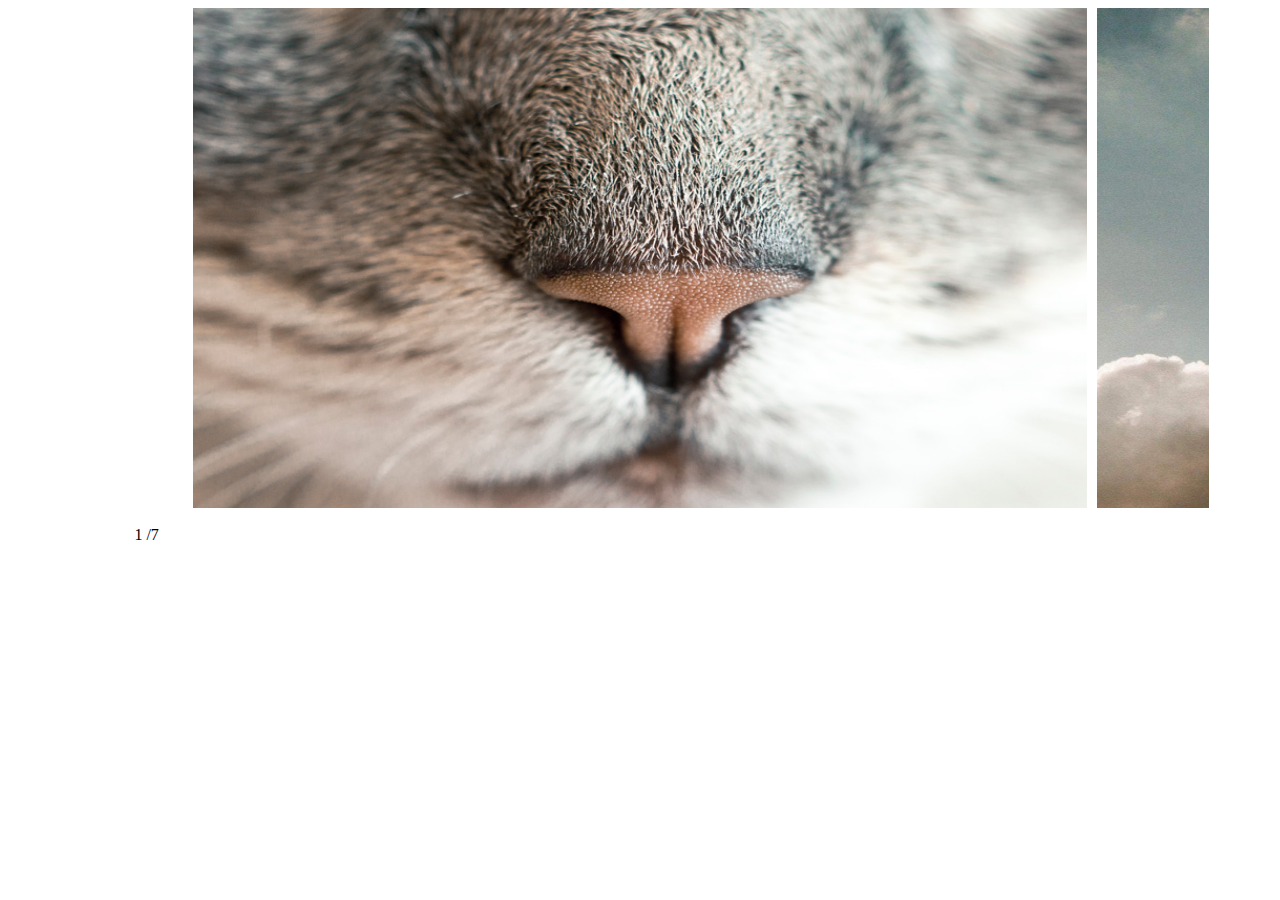
<file: First_Method_Brute/index.html>
<!DOCTYPE html>
<html lang="en">

<head>
    <meta charset="UTF-8">
    <meta http-equiv="X-UA-Compatible" content="IE=edge">
    <meta name="viewport" content="width=device-width, initial-scale=1.0">
    <title>Slider</title>
</head>

<body>
    <div class="silder">
        <div id="cf1_image" class="shadow"></div>
        <div id="cf2_image" class="shadow"></div>
        <div id="cf3_image" class="shadow"></div>
    </div>
</br>
    <div id="btn">
        <p id="counter">1</p>
        <p id="Totalcounter">/7</p>
    </div>
    
    <script src="index.js"></script>
    <link rel="stylesheet" href="index.css">

</body>

</html>
</file>
<file: First_Method_Brute/index.css>
#cf1_image {
	margin: auto;
	width: 10%;
	height: 500px;
	overflow: hidden;
	max-width: initial;
	/* border: 2px solid black; */
	transition: background-image 1s ease-in-out;
	background-image: url("");
	background-repeat: no-repeat;
	background-size: auto;
}

#cf2_image {
	margin: auto;
	width: 80%;
	/* border: 2px solid black; */
	height: 500px;
	transition: background-image 1s ease-in-out;
	background-image: url("./images/cat-nose.jpg");
	background-repeat: no-repeat;
	background-size: 945px 500px;
}

#cf3_image {
	margin: auto;
	width: 10%;
	height: 500px;
	overflow: hidden;
	max-width: initial;
	/* border: 2px solid black; */
	transition: background-image 1s ease-in-out;
	background-image: url("./images/contrail.jpg");
	background-repeat: no-repeat;
	background-size: 1046px 500px;
}

.silder {
	height: 30%;
	width: 90%;
	margin: auto;
	display: flex;
	flex-direction: row;
	gap: 10px;
}

#btn {
	width: 80%;
	margin: auto;
}

.btnproperty,
#Totalcounter,
#counter {
	display: inline;
}
</file>
